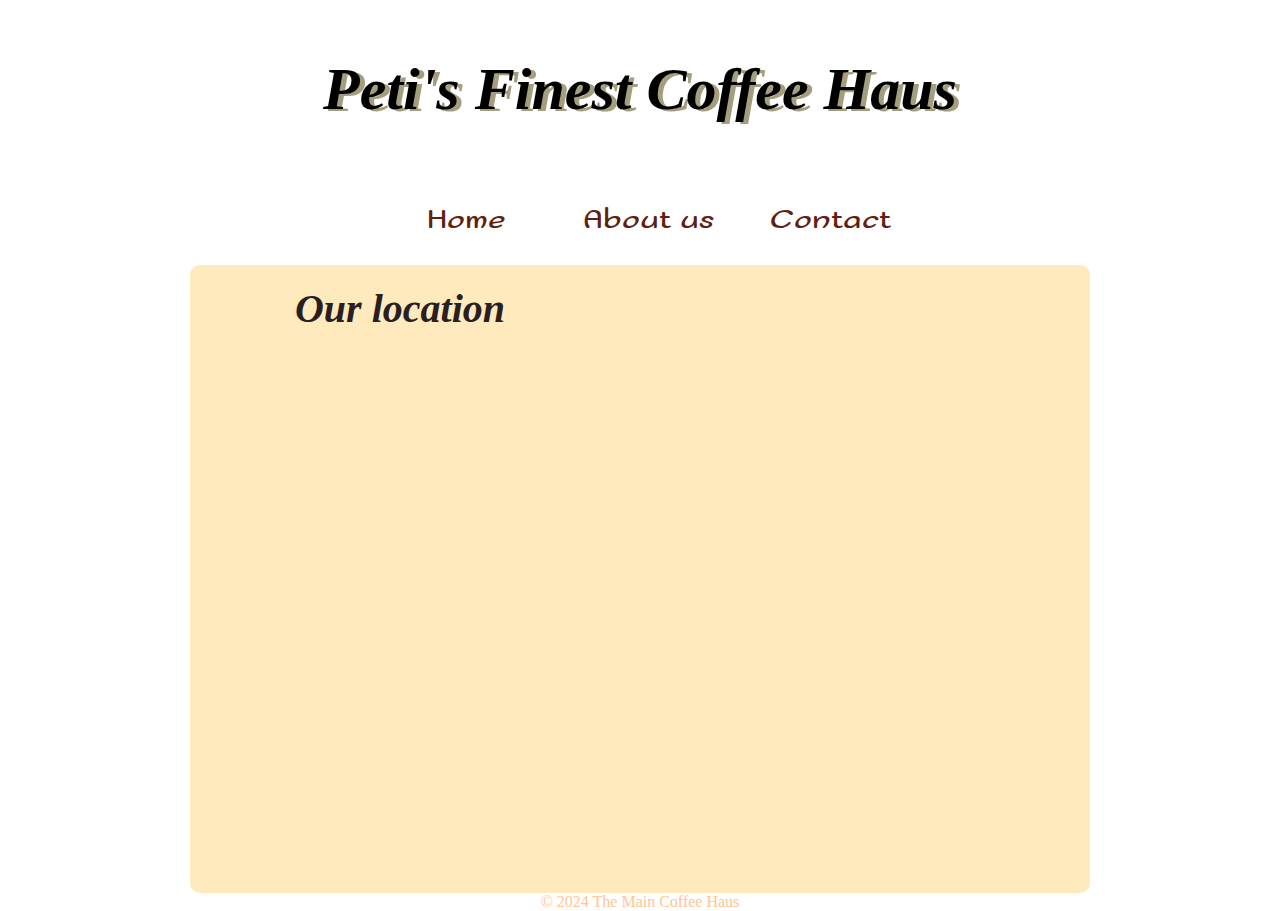
<file: about.html>
<!DOCTYPE html>
<html lang="en">
<head>
    <meta charset="UTF-8">
    <meta name="viewport" content="width=device-width, initial-scale=1.0">
    <meta http-equiv="Content-Style-Type" content="text/css">
    <link rel="stylesheet" href="css1.css" type="text/css" media="screen">
    <link rel="preconnect" href="https://fonts.googleapis.com">
<link rel="preconnect" href="https://fonts.gstatic.com" crossorigin>
<link href="https://fonts.googleapis.com/css2?family=Sofadi+One&display=swap" rel="stylesheet">
    <title>Coffee Shop - About Us</title>
</head>
<body>
    <header>
        <div id="logo">    
        <h2 id="logos">Peti's Finest Coffee Haus</h2>
        </div>
        <ul id="menu">
            <li><a class="sofadi-one-regular" href="index.html">Home</a></li>
            <li><a class="sofadi-one-regular" href="about.html">About us</a></li>
            <li><a class="sofadi-one-regular" href="contact.html">Contact</a></li>
        </ul>
        </header>

<div id="obsah">
 <h1>Our location</h1>   
 <iframe src="https://www.google.com/maps/embed?pb=!1m14!1m12!1m3!1d443377.87862139195!2d-43.58717451974279!3d32.2630163488599!2m3!1f0!2f0!3f0!3m2!1i1024!2i768!4f13.1!5e1!3m2!1sen!2sde!4v1726082703573!5m2!1sen!2sde" width="600" height="450" style="border:0;" allowfullscreen="" loading="lazy" referrerpolicy="no-referrer-when-downgrade"></iframe>

    </div>
<footer>
    © 2024 The Main Coffee Haus
</footer>
</body>
</file>
<file: css1.css>
body {margin:0;
    background-image: url("https://images.pexels.com/photos/326333/pexels-photo-326333.jpeg"); width:100% ;background-size:cover;
}

#logo { margin:auto; text-align:center; background-image: url("https://img.freepik.com/premium-photo/viscous-smudges-caramel-dripping-condensed-milk-dripping-ice-cream-viscous-smudges-mayonnaise_88211-12707.jpg"); border: 20px; border-color:white; width:700px; border-radius:15px; border-style:dotted;
    border-width:5px;

}
h2#logos { font-style:italic; font-size: 60px; font: rgb(221, 217, 204); text-shadow: 5px 2px rgb(165, 158, 126);

}
h1 {margin-left:-480px;font-style:italic; color:rgb(41, 31, 34); font-size:40px; padding-top:20px;}

#menu { margin:auto; width:550px; height:50px; list-style-type: none; margin-top:10px; padding:0;

}
.sofadi-one-regular {
    font-family: "Sofadi One", system-ui;
    font-weight: 400;
    font-style: normal;
  }

#menu li { display:block; width:158px; height:50px; background-image: url("https://img.freepik.com/premium-photo/viscous-smudges-caramel-dripping-condensed-milk-dripping-ice-cream-viscous-smudges-mayonnaise_88211-12707.jpg") ; border-radius:15px;border-style:solid; border-width:2px; border-color:white; margin-left:20px;
     font-size:30px; float:left; text-align:center; padding-top:10px;

}

#menu li a { font-size:30px; color:rgb(95, 33, 14); text-decoration:none;height:30px; 
}
#menu li a:hover {font-size:33px; color:rgb(95, 33, 14); text-decoration:underline;
}
#menu li a:visited {font-size:30px; color:rgb(95, 33, 14); text-decoration:none; 
}

#obsah { width:900px; margin:auto; background-color:#ffeabd ;  text-align:center; border-radius:10px; padding-bottom:80px;

}

footer { text-align:center; color:rgb(255, 197, 149)

}
</file>
